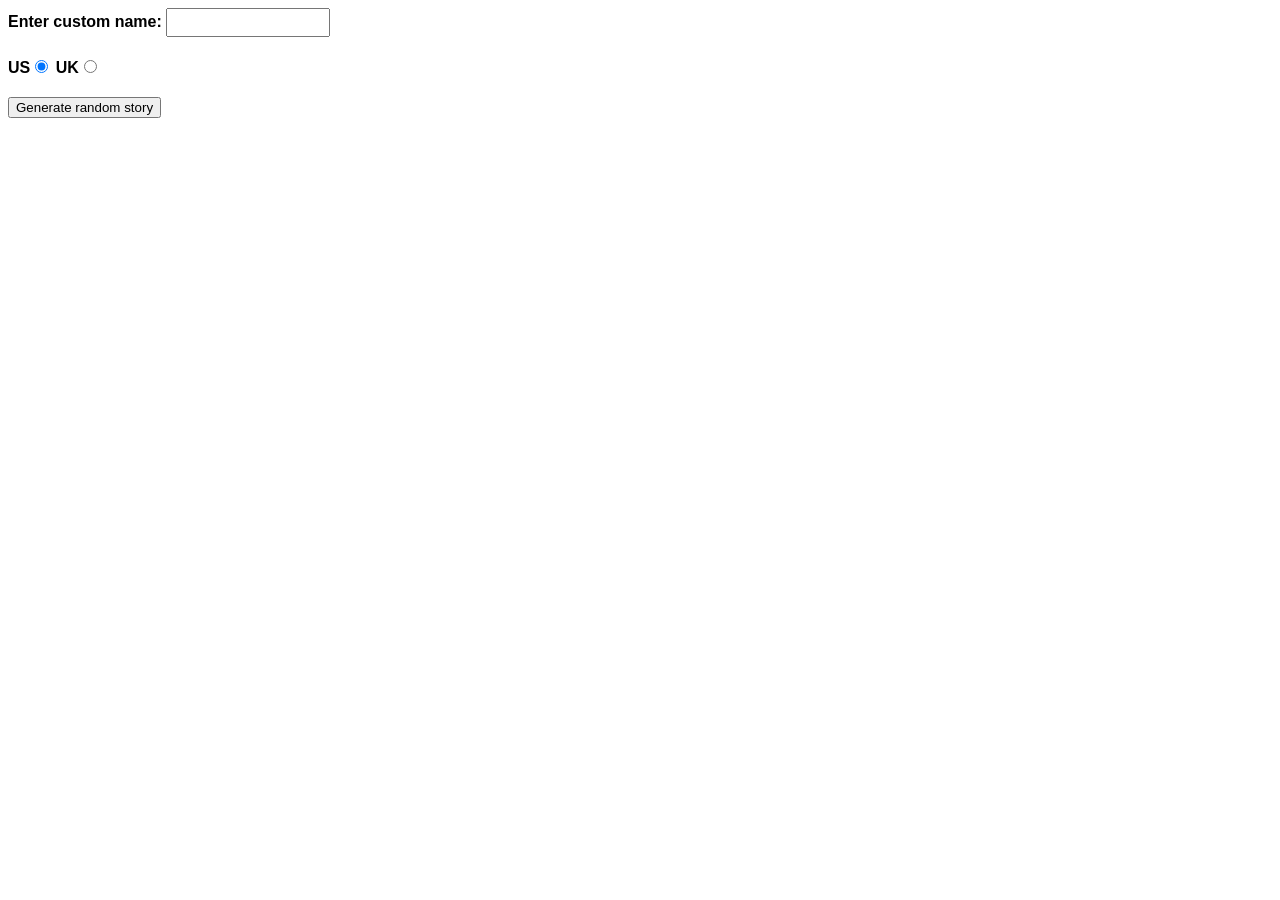
<file: week3/Silly story generator/index.html>
<!DOCTYPE html>
<html lang="en-US">
  <head>
    <meta charset="utf-8" />
    <meta name="viewport" content="width=device-width" />

    <title>Silly story generator</title>

    <style>
      body {
        font-family: helvetica, sans-serif;
        width: 350px;
      }

      label {
        font-weight: bold;
      }

      div {
        padding-bottom: 20px;
      }

      input[type="text"] {
        padding: 5px;
        width: 150px;
      }

      p {
        background: #ffc125;
        color: #5e2612;
        padding: 10px;
        visibility: hidden;
      }
    </style>
  </head>

  <body>
    <div>
      <label for="customname">Enter custom name:</label>
      <input id="customname" type="text" placeholder="" />
    </div>
    <div>
      <label for="us">US</label
      ><input id="us" type="radio" name="ukus" value="us" checked />
      <label for="uk">UK</label
      ><input id="uk" type="radio" name="ukus" value="uk" />
    </div>
    <div>
      <button class="randomize">Generate random story</button>
    </div>
    <!-- Thanks a lot to Willy Aguirre for his help with the code for this assessment -->
    <p class="story"></p>

    <script src="main.js"></script>
  </body>
</html>
</file>
